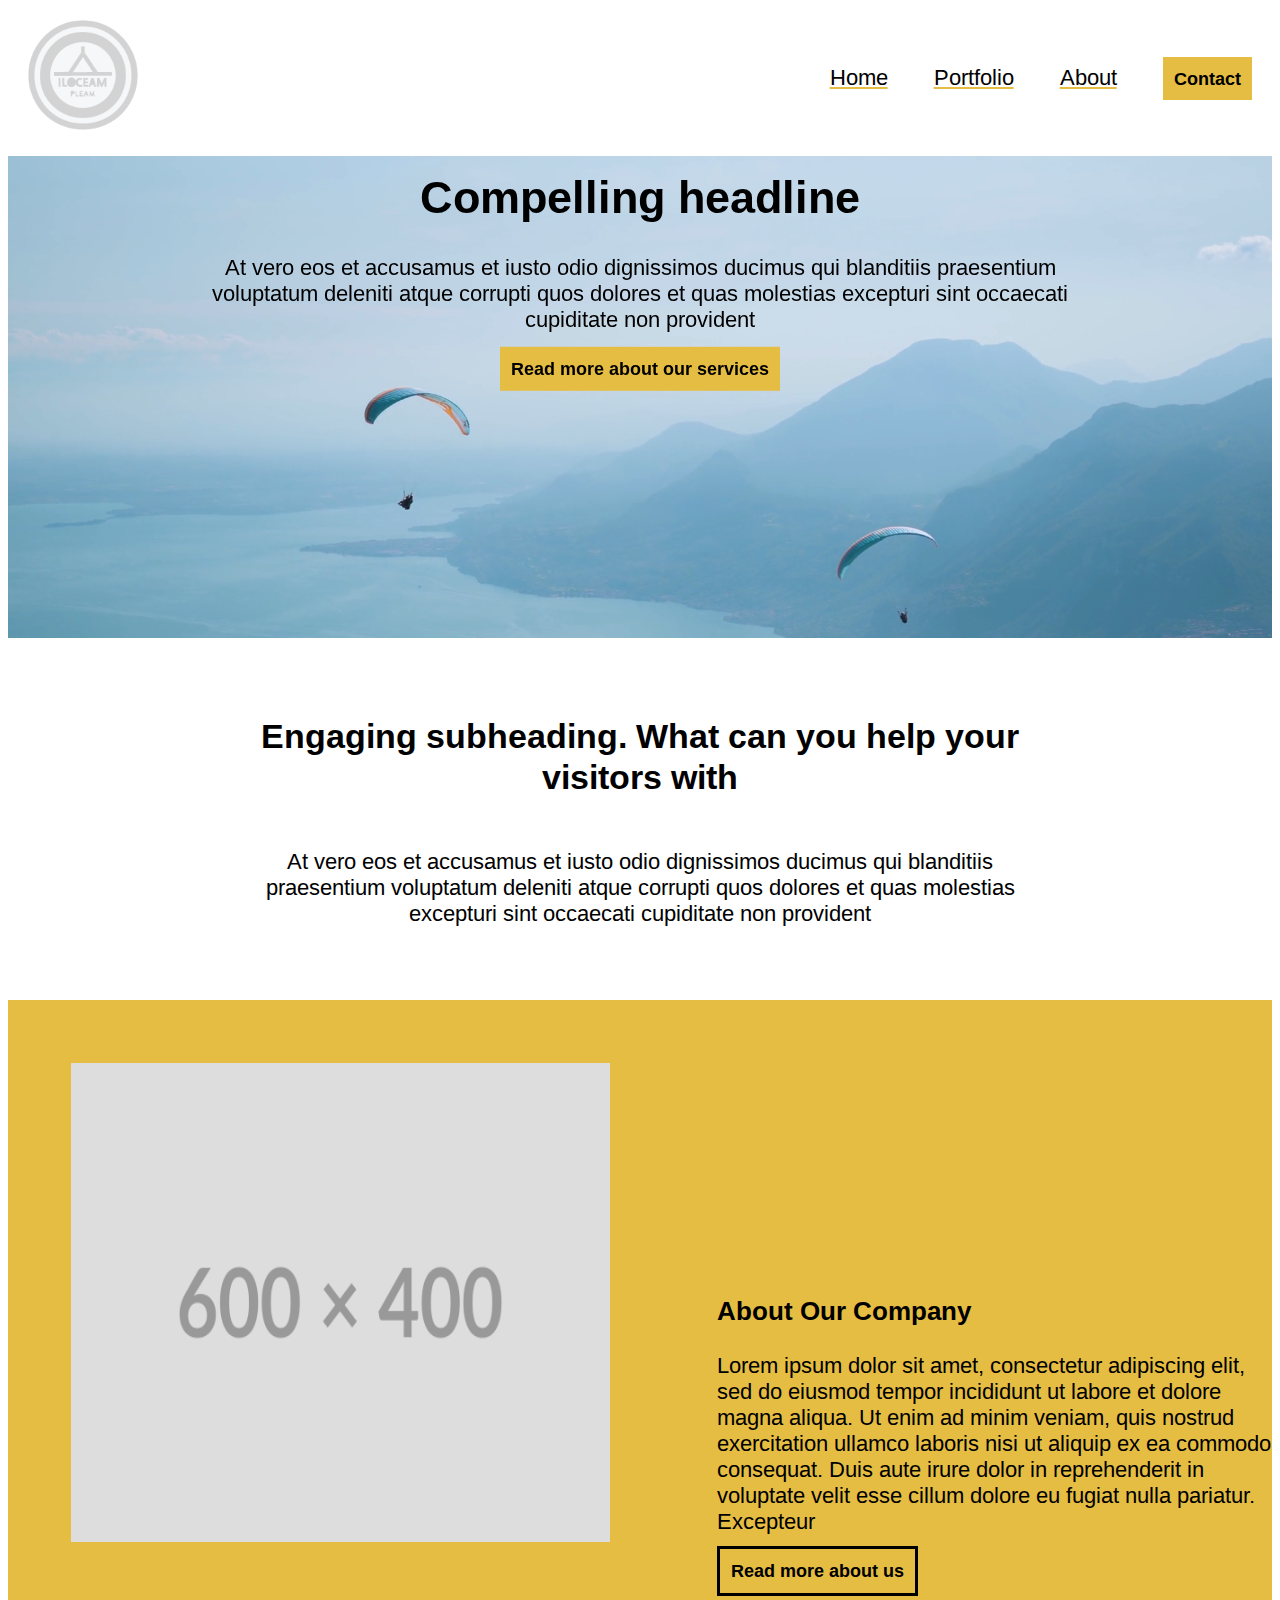
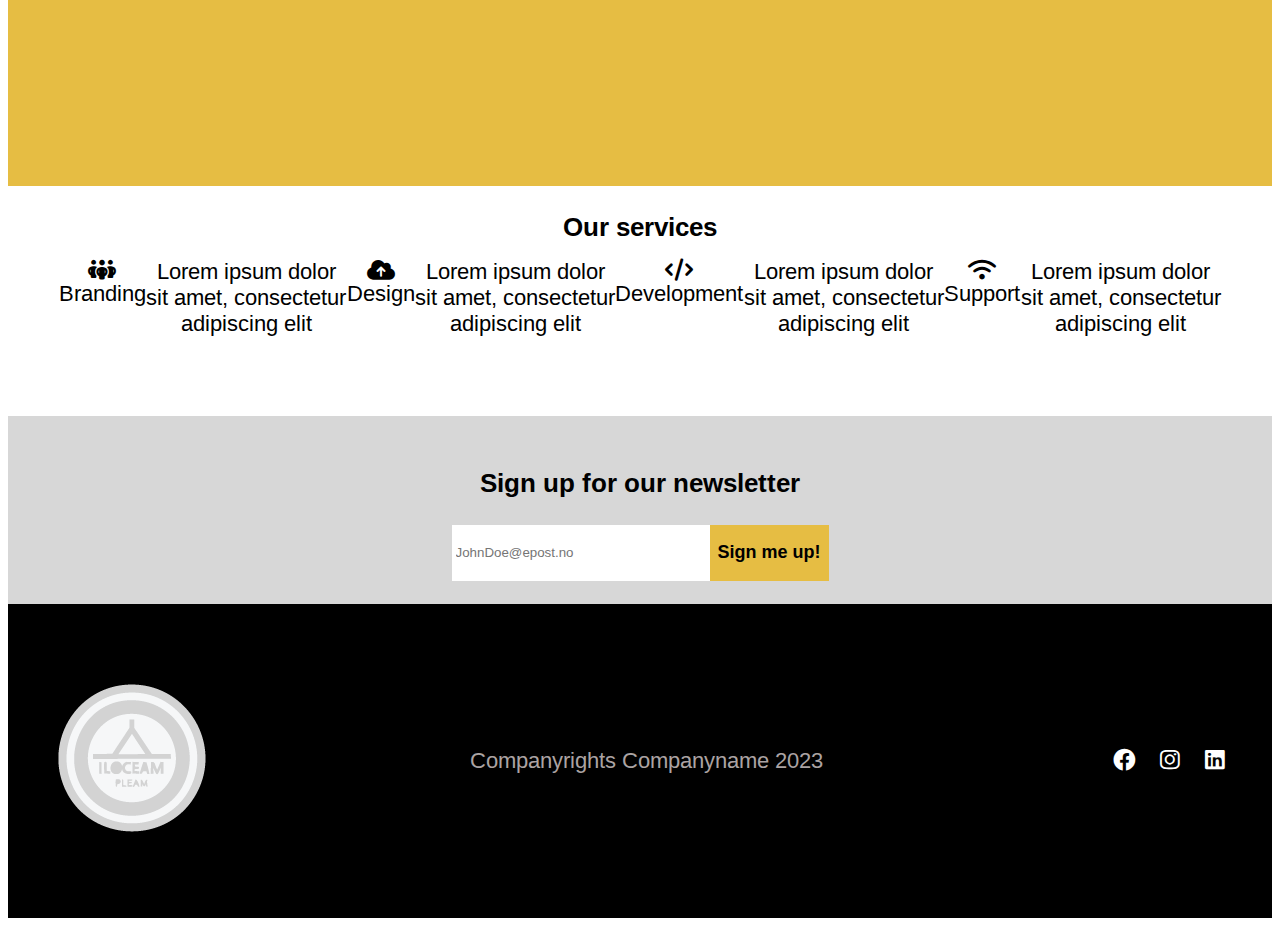
<file: eksamen_høst_webutvikling_2023/index.html>
<!DOCTYPE html>
<html lang="en">
<head>
    <meta charset="UTF-8">
    <meta name="viewport" content="width=device-width, initial-scale=1.0">
    <meta name="author" content="Dana Hafzullah">
    <link href="https://fonts.googleapis.com/css2?family=Arimo:wght@400;700&display=swap" rel="stylesheet">
    <link href="assets/icons/css/fontawesome.css" rel="stylesheet">
    <link href="assets/icons/css/brands.css" rel="stylesheet">
    <link href="assets/icons/css/solid.css" rel="stylesheet">                                                           
    <link rel="stylesheet" href="css/style.css">
    <title>Company - Frontpage</title>
</head>
<body>
    <div id="grid-container">
        <header>
            <nav>
                <a href="index.html">
                    <img class="logo" src="img/ressurser/logo1.png" alt="Companies logo. It's a grey circle logo.">
                </a>
                <ul>
                    <li><a href="#">Home</a></li>
                    <li><a href="products.html">Portfolio</a></li>
                    <li><a href="about.html">About</a></li>
                    <li><a href="about.html#contact-us-section" class="button">Contact</a></li>
                </ul>
            </nav>
        <div class="video-container">
            <video class="mp4" autoplay loop muted playsinline>
                <source src="img/ressurser/mountains.mp4" type="video/mp4">
            </video>
        </div>

        <div class="overlay-text">
            <h1>Compelling headline</h1>
            <p>At vero eos et accusamus et iusto odio dignissimos ducimus qui blanditiis praesentium voluptatum deleniti atque corrupti quos dolores et quas molestias excepturi sint occaecati cupiditate non provident</p>
            <a href="#our-services-section" class="button">Read more about our services</a>
        </div>
            <img class="tablet-pic-1" src="img/ressurser/tablets.jpg" alt="#">
        </header>
        <main>
            <section class="default-flex">
                <h2>Engaging subheading. What can you help your visitors with</h2>
                <p>At vero eos et accusamus et iusto odio dignissimos ducimus qui blanditiis praesentium voluptatum deleniti atque corrupti quos dolores et quas molestias excepturi sint occaecati cupiditate non provident</p>
            </section>
        
            <section class="about-our-company"> 
            <article>
                <img class="about-our-company-pic" src="img/ressurser/placeholder.png" alt="#">
                <div class="text-content">
                    <h3>About Our Company</h3>
                    <p>Lorem ipsum dolor sit amet, consectetur adipiscing elit, sed do eiusmod tempor incididunt ut labore et dolore magna aliqua. Ut enim ad minim veniam, quis nostrud exercitation ullamco laboris nisi ut aliquip ex ea commodo consequat. Duis aute irure dolor in reprehenderit in voluptate velit esse cillum dolore eu fugiat nulla pariatur. Excepteur</p>
                    <a href="about.html" class="read-more-about-us-btn">Read more about us</a>
                </div>
            </article>
            </section>
        
            <section id="our-services-section">
                <h3>Our services</h3>
                    <ul>
                        <li class="li-heading"><i class="fa-solid fa-people-group"></i>Branding</li>
                        <li>Lorem ipsum dolor sit amet, consectetur adipiscing elit</li>
                        
                        <li class="li-heading"><i class="fa-solid fa-cloud-arrow-up"></i>Design</li>
                        <li>Lorem ipsum dolor sit amet, consectetur adipiscing elit</li>
                        
                        <li class="li-heading"><i class="fa-solid fa-code"></i>Development</li>
                        <li>Lorem ipsum dolor sit amet, consectetur adipiscing elit</li>
    
                        <li class="li-heading"><i class="fa-solid fa-wifi"></i>Support</li>
                        <li>Lorem ipsum dolor sit amet, consectetur adipiscing elit</li>
                    </ul>
            </section>
        
        <section id="subscribe">
            <h3>Sign up for our newsletter</h3>
            <form>
                <label for="email-signup"></label>
                <input class="email-box" type="text" name="email-signup" placeholder="JohnDoe@epost.no" id="email-signup">
                <input class="email-btn" type="submit" value="Sign me up!">                                                
            </form>
        </section>
    </main>
        <footer>
            <nav>
                <ul>
                    <li><a href="index.html">
                        <img class="footer-logo" src="img/ressurser/logo1.png" alt="Companies logo. It's a grey circle logo."></a></li>
                    <li>Companyrights Companyname 2023</li>
                    <li class="socials"><a href="https://facebook.com" target="_blank"><i class="fa-brands fa-facebook"></i></a><a href="https://instagram.com" target="_blank"><i class="fa-brands fa-instagram"></i></a><a href="https://no.linkedin.com/" target="_blank"><i class="fa-brands fa-linkedin"></i></a></li>
                </ul>
            </nav>
        </footer>
    </div>
</body>
</html>
</file>
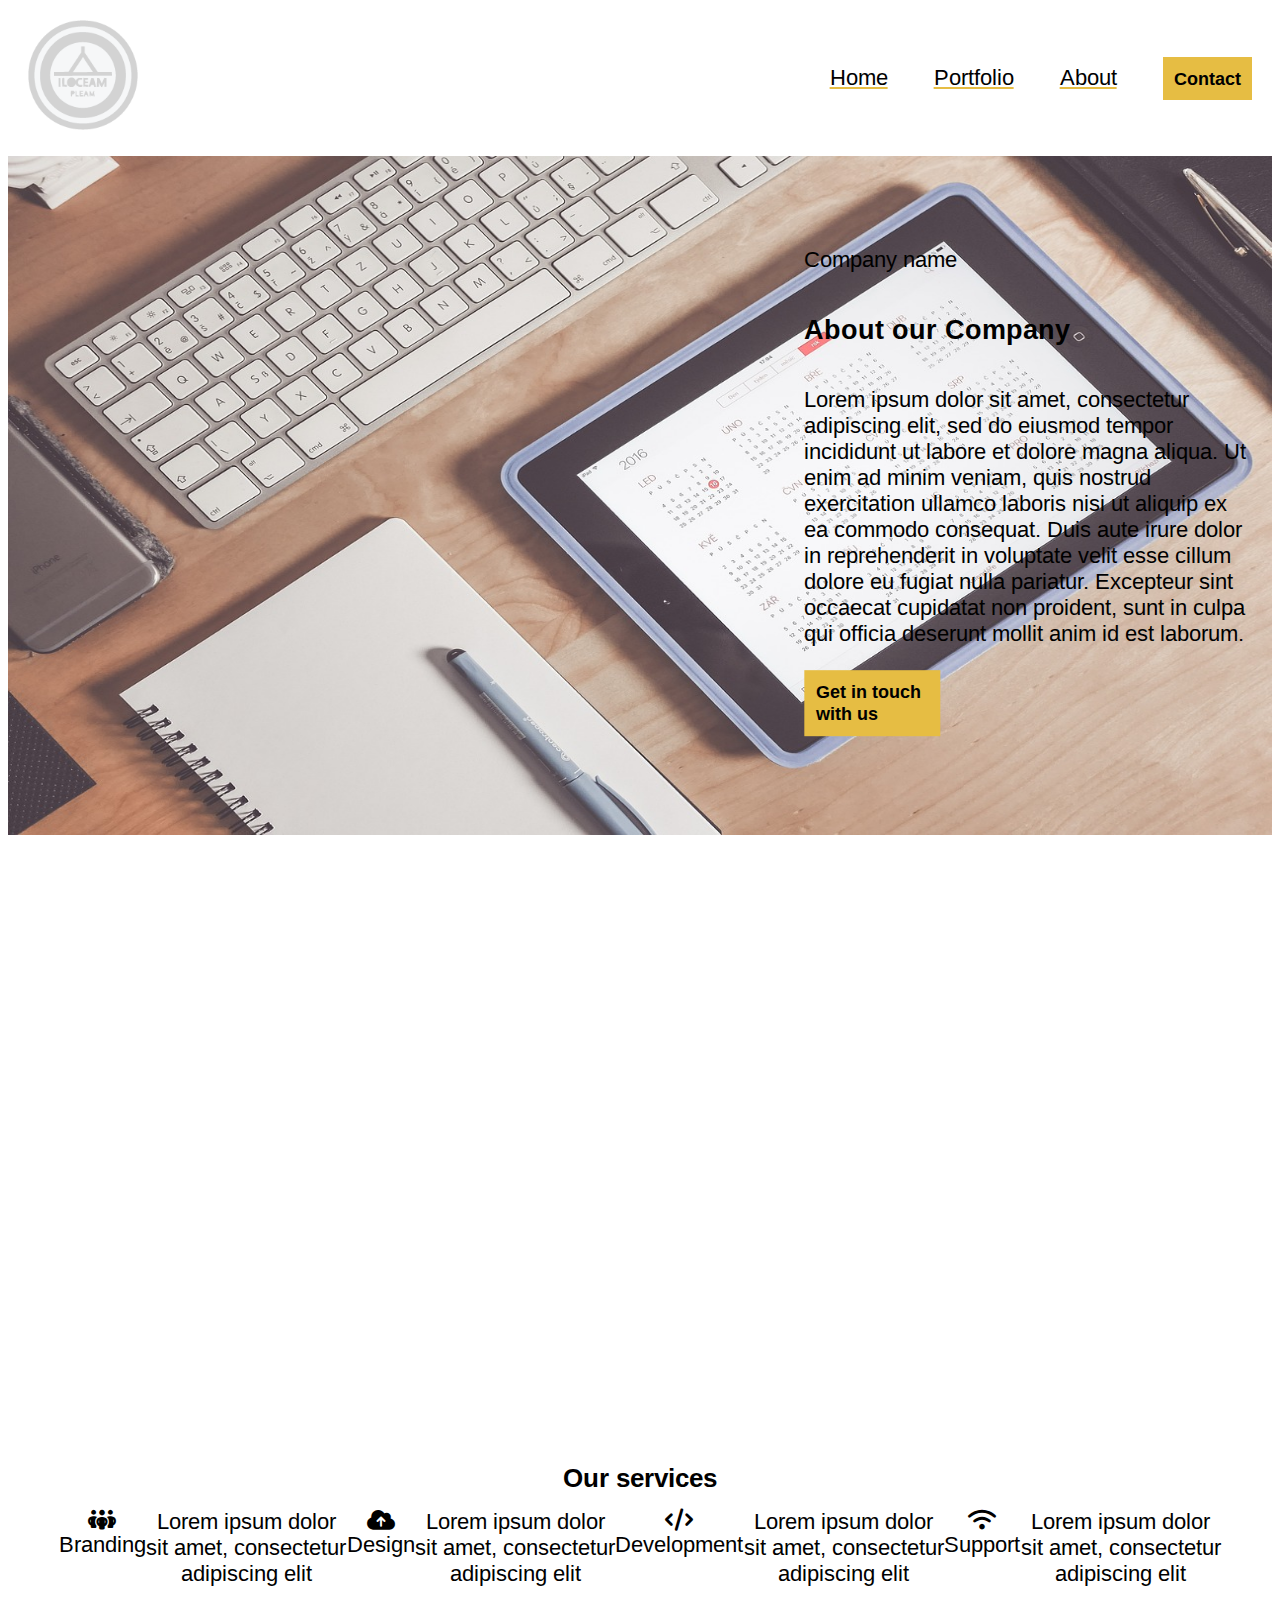
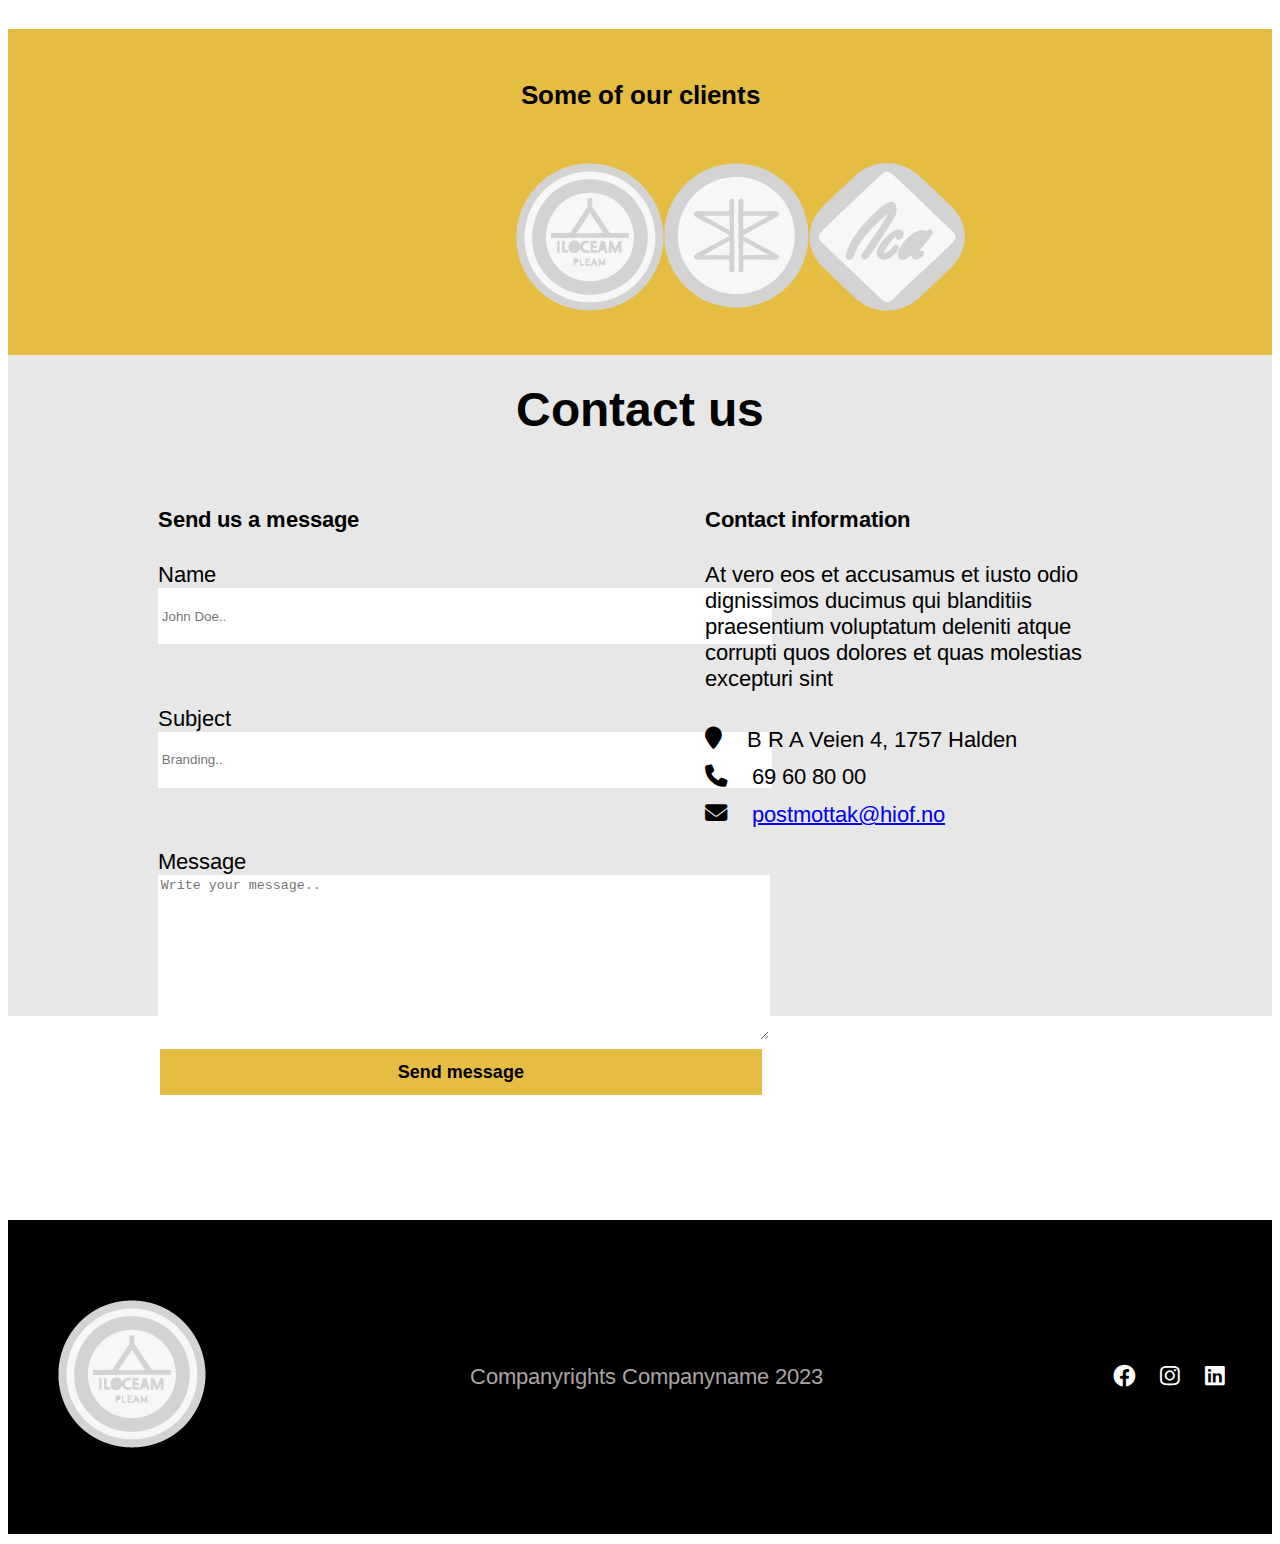
<file: eksamen_høst_webutvikling_2023/about.html>
<!DOCTYPE html>
<html lang="en">
<head>
    <meta charset="UTF-8">
    <meta name="viewport" content="width=device-width, initial-scale=1.0">
    <meta name="author" content="Dana Hafzullah">
    <link href="https://fonts.googleapis.com/css2?family=Arimo:wght@400;700&display=swap" rel="stylesheet">
    <link href="assets/icons/css/fontawesome.css" rel="stylesheet">
    <link href="assets/icons/css/brands.css" rel="stylesheet">
    <link href="assets/icons/css/solid.css" rel="stylesheet">
    <link rel="stylesheet" href="css/style.css">
    <title>Company - About us</title>
</head>
<body>
    <div id="grid-container">
        <header>
            <nav>
                <a href="index.html">
                    <img class="logo" src="img/ressurser/logo1.png" alt="Companies logo. It's a grey circle logo.">
                </a>
                <ul>
                    <li><a href="index.html">Home</a></li>
                    <li><a href="products.html">Portfolio</a></li>
                    <li><a href="about.html">About</a></li>
                    <li><a href="about.html#contact-us-section" class="button">Contact</a></li>
                </ul>
            </nav>
            <section class="about">
                <img class="tablet-pic-3" src="img/ressurser/tablets.jpg" alt="#">
                <div class="transparent-rectangle"></div>       <!--Kode fra chatgpt for å lage en rektangel-->
            <div class="overlay-text-2">
                <p>Company name</p>
                <h1 class="h1-about-page">About our Company</h1>
                <p class="about-our-company-p">Lorem ipsum dolor sit amet, consectetur adipiscing elit, sed do eiusmod tempor incididunt ut labore et dolore magna aliqua. Ut enim ad minim veniam, quis nostrud exercitation ullamco laboris nisi ut aliquip ex ea commodo consequat. Duis aute irure dolor in reprehenderit in voluptate velit esse cillum dolore eu fugiat nulla pariatur. Excepteur sint occaecat cupidatat non proident, sunt in culpa qui officia deserunt mollit anim id est laborum.</p>
                <a href="#contact-us-section" class="read-more-btn">Get in touch with us</a>
            </div>
            </section>
        </header>
        <main>
            <section id="our-services-section-2">
                <h3>Our services</h3>
                    <ul>
                        <li class="li-heading"><i class="fa-solid fa-people-group"></i>Branding</li>
                        <li>Lorem ipsum dolor sit amet, consectetur adipiscing elit</li>
                        
                        <li class="li-heading"><i class="fa-solid fa-cloud-arrow-up"></i>Design</li>
                        <li>Lorem ipsum dolor sit amet, consectetur adipiscing elit</li>
                        
                        <li class="li-heading"><i class="fa-solid fa-code"></i>Development</li>
                        <li>Lorem ipsum dolor sit amet, consectetur adipiscing elit</li>
    
                        <li class="li-heading"><i class="fa-solid fa-wifi"></i>Support</li>
                        <li>Lorem ipsum dolor sit amet, consectetur adipiscing elit</li>
                    </ul>
            </section>
        
            <section class="our-clients">
                <h3>Some of our clients</h3>
                <ul>
                    <li><img src="img/ressurser/logo1.png" alt="#"></li>
                    <li><img src="img/ressurser/logo2.png" alt="#"></li>
                    <li><img src="img/ressurser/logo3.png" alt="#"></li>
                </ul>
            </section>

            <h3 class="h3-contact">Contact us</h3>
            <section id="contact-us-section">
                <article class="contact">
                    <h4>Send us a message</h4>
                    <form method="post" action="#">
                        <label for="name">Name</label>
                        <input type="text" name="name" placeholder="John Doe.." id="name">
                        <label for="subject">Subject</label>
                        <input type="text" name="subject" placeholder="Branding.." id="subject">
                        <label id="message">Message</label>
                        <textarea name="message" placeholder="Write your message.."></textarea>
                        <input class="contact-btn" type="submit" value="Send message">
                    </form>
                </article>
        
                <article class="contact-info">
                    <h4>Contact information</h4>
                    <p>At vero eos et accusamus et iusto odio dignissimos ducimus qui blanditiis praesentium voluptatum deleniti atque corrupti quos dolores et quas molestias excepturi sint</p>
                    <ul>
                        <li><i class="fa-solid fa-location-pin"></i>B R A Veien 4, 1757 Halden</li>
                        <li><i class="fa-solid fa-phone"></i>69 60 80 00</li>
                        <li><i class="fa-solid fa-envelope"></i><a href="#">postmottak@hiof.no</a></li>
                    </ul>
                </article>
            </section>
        </main>
        <section>
            <!-- Chatgpt hjalp meg og sette inn kart på nettsiden -->
        <iframe title="map"
            src="https://www.google.com/maps/embed?pb=!1m14!1m8!1m3!1d8188.753758149571!2d11.3528033!3d59.1292475!3m2!1i1024!2i768!4f13.1!3m3!1m2!1s0x0%3A0x4e47f19c99b253b1!2sØstfold%20University%20College!5e0!3m2!1sen!2sno!4v1668354536151!5m2!1sen!2sno"
            style="border:0;" allowfullscreen="" loading="lazy" referrerpolicy="no-referrer-when-downgrade"> 
        </iframe>
        </section>
        <footer class="about-footer">
            <nav>
                <ul>
                    <li><a href="index.html">
                        <img class="footer-logo" src="img/ressurser/logo1.png" alt="Companies logo. It's a grey circle logo."></a></li>
                    <li>Companyrights Companyname 2023</li>
                    <li class="socials"><a href="https://facebook.com" target="_blank"><i class="fa-brands fa-facebook"></i></a><a href="https://instagram.com" target="_blank"><i class="fa-brands fa-instagram"></i></a><a href="https://no.linkedin.com/" target="_blank"><i class="fa-brands fa-linkedin"></i></a></li>
                </ul>
            </nav>
        </footer>
    </div>
</body>
</html>
</file>
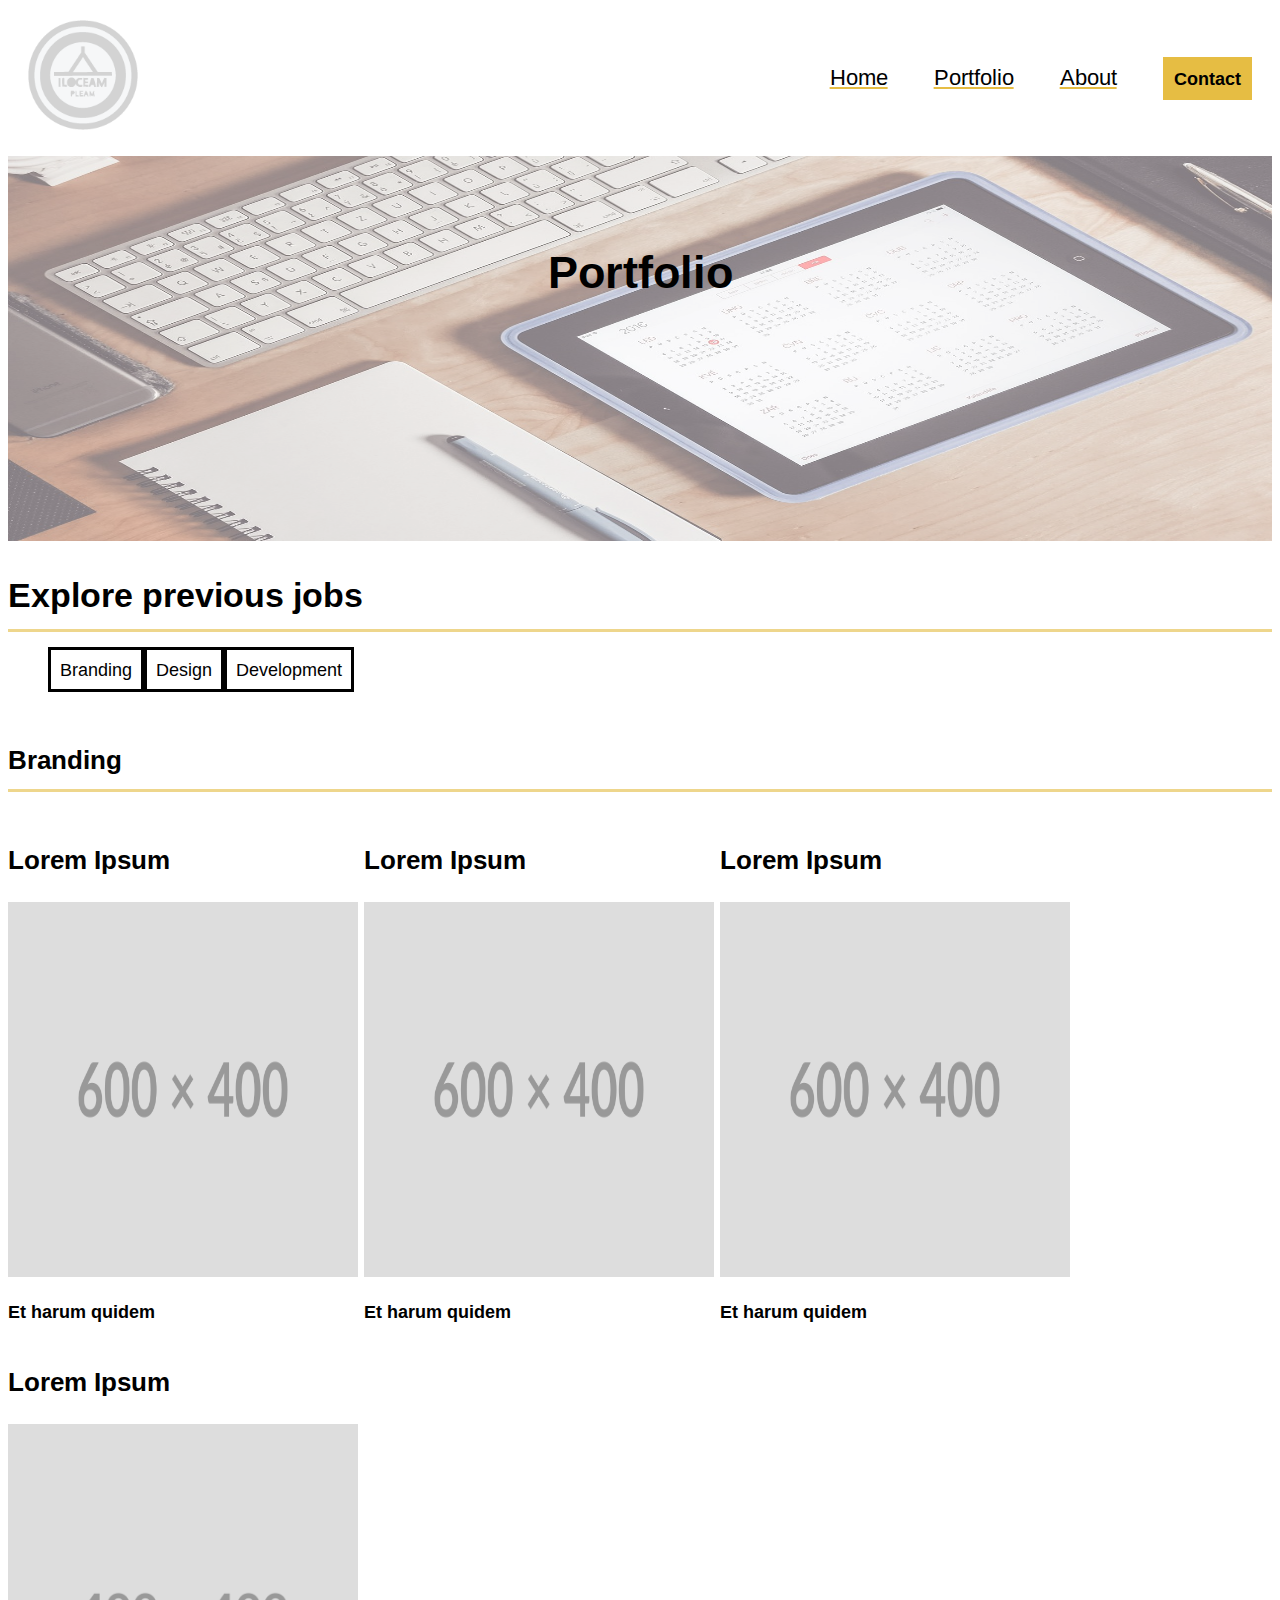
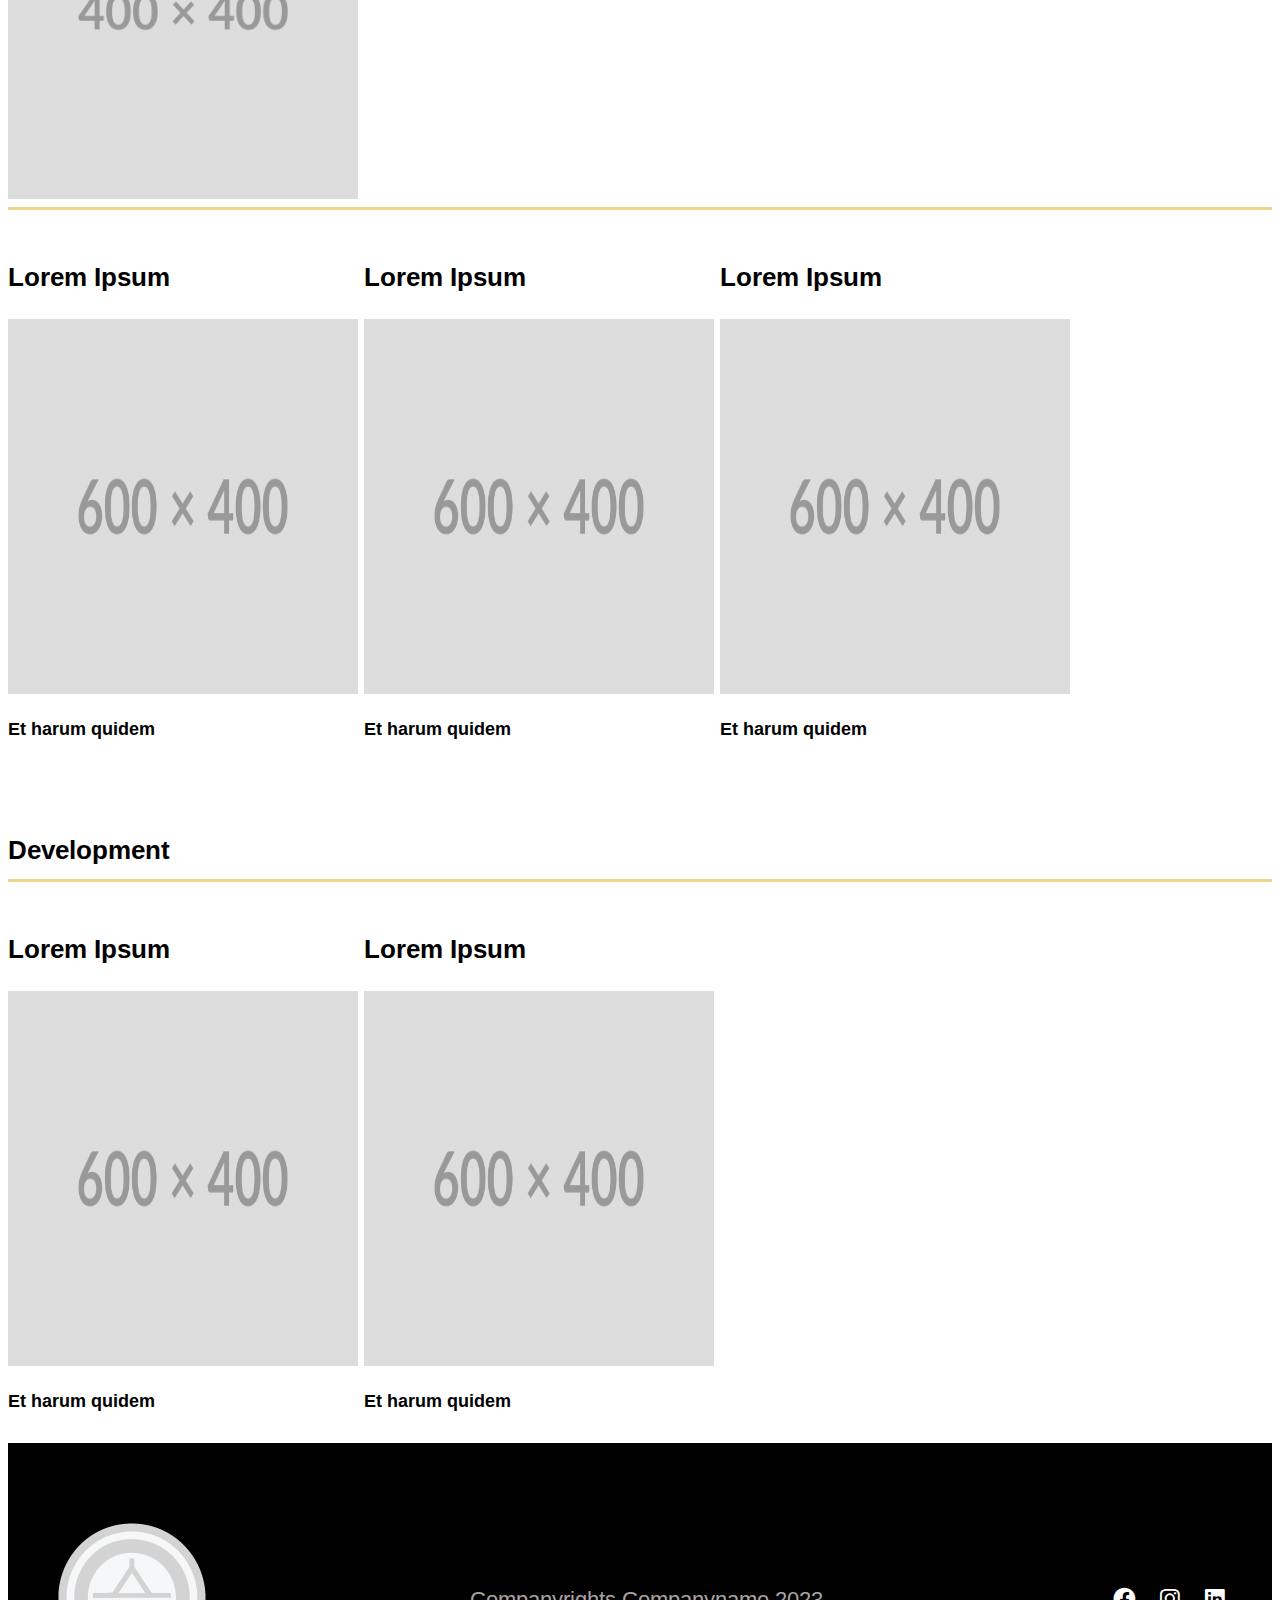
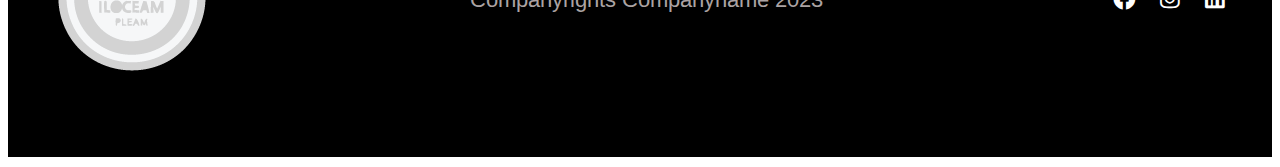
<file: eksamen_høst_webutvikling_2023/products.html>
<!DOCTYPE html>
<html lang="en">
<head>
    <meta charset="UTF-8">
    <meta name="viewport" content="width=device-width, initial-scale=1.0">
    <meta name="author" content="Dana Hafzullah">
    <link href="https://fonts.googleapis.com/css2?family=Arimo:wght@400;700&display=swap" rel="stylesheet">
    <link href="assets/icons/css/fontawesome.css" rel="stylesheet">
    <link href="assets/icons/css/brands.css" rel="stylesheet">
    <link href="assets/icons/css/solid.css" rel="stylesheet">
    <link rel="stylesheet" href="css/style.css">
    <title>Company - Portfolio</title>
</head>
<body>
    <div id="grid-container">
        <header>
            <nav>
                <a href="index.html">
                    <img class="logo" src="img/ressurser/logo1.png" alt="Companies logo. It's a grey circle logo.">
                </a>
                <ul>
                    <li><a href="index.html">Home</a></li>
                    <li><a href="products.html">Portfolio</a></li>
                    <li><a href="about.html">About</a></li>
                    <li><a href="about.html#contact-us-section" class="button">Contact</a></li>
                </ul>
            </nav>
            <img class="tablet-pic-2" src="img/ressurser/tablets.jpg" alt="#">
            <h1 class="h1-portfolio">Portfolio</h1>
        </header>
        <main>
            <section class="ul2">
                <h2 class="h2-explore-jobs">Explore previous jobs</h2>
                <ul class="previous-jobs">
                    <li><a href="#branding-section">Branding</a></li>
                    <li><a href="#design-section">Design</a></li>
                    <li><a href="#development-section">Development</a></li>
                </ul>
            </section>

            <section id="branding-section">
                <h3 class="branding-section">Branding</h3>
                <article class="previous-jobs-branding">
                    <h3>Lorem Ipsum</h3>
                    <img src="img/ressurser/placeholder.png" alt="#">
                        <p>Et harum quidem</p>
                </article>
                
                <article class="previous-jobs-branding">
                    <h3>Lorem Ipsum</h3>
                    <img src="img/ressurser/placeholder.png" alt="#">
                        <p>Et harum quidem</p>
                </article>
                
                <article class="previous-jobs-branding">
                    <h3>Lorem Ipsum</h3>
                    <img src="img/ressurser/placeholder.png" alt="#">
                        <p>Et harum quidem</p>
                </article>

                <article class="previous-jobs-last-pic">
                    <h3>Lorem Ipsum</h3>
                    <img src="img/ressurser/400x400.png" alt="#">
                        <p>Et harum quidem</p>
                </article>
            </section>

            <section id="design-section">
            <h3 class="design-section">Design</h3>
                <article class="previous-jobs-design">
                <h3>Lorem Ipsum</h3>
                    <img src="img/ressurser/placeholder.png" alt="#">
                        <p>Et harum quidem</p>
                </article>
                
                <article class="previous-jobs-design">
                <h3>Lorem Ipsum</h3>
                    <img src="img/ressurser/placeholder.png" alt="#">
                        <p>Et harum quidem</p>
                </article>

                <article class="previous-jobs-design">
                <h3>Lorem Ipsum</h3>
                    <img src="img/ressurser/placeholder.png" alt="#">
                        <p>Et harum quidem</p>
                </article>
            </section>

            <section id="development-section">
            <h3 class="development-section">Development</h3>
                <article class="previous-jobs-design">
                <h3>Lorem Ipsum</h3>
                    <img src="img/ressurser/placeholder.png" alt="#">
                        <p>Et harum quidem</p>
                </article>
                
                <article class="previous-jobs-design">
                <h3>Lorem Ipsum</h3>
                    <img src="img/ressurser/placeholder.png" alt="#">
                        <p>Et harum quidem</p>
                </article>
            </section>
        </main>
        <footer class="portfolio-footer">
            <nav>
                <ul>
                    <li><a href="index.html">
                        <img class="footer-logo" src="img/ressurser/logo1.png" alt="Companies logo. It's a grey circle logo."></a></li>
                    <li>Companyrights Companyname 2023</li>
                    <li class="socials"><a href="https://facebook.com" target="_blank"><i class="fa-brands fa-facebook"></i></a><a href="https://instagram.com" target="_blank"><i class="fa-brands fa-instagram"></i></a><a href="https://no.linkedin.com/" target="_blank"><i class="fa-brands fa-linkedin"></i></a></li>
                </ul>
            </nav>
        </footer>
    </div>
</body>
</html>
</file>
<file: eksamen_høst_webutvikling_2023/css/style.css>
body {
    font-family: 'Arimo', sans-serif;
    background-color: #fff;
}

html {
    font-size: calc(1em + 0.5vw);         /* Notat fra tidligere forelesning */
    width: 100%;
}

                                        /* brukte Chat gpt for å få hjelp til å sette opp video (.mp4 - .overlay-text koden) */
#grid-container {
    /* display: grid;  */
    grid-template-areas: "header header header"
                         "main main main"
                         "section-1 section-1 section-1"
                         "section-2 section-2 section-2"
                         "section-3 section-3 section-3"
                         "section section-4 section-4"
                         "footer footer footer";
}    


.mp4 {                                  
    width: 100%; 
    height: 45%;
}

.tablet-pic-1 {
    display: none;
}

.video-container {
    position: relative;
    top: 0;
    left: 0;
    overflow: hidden;
    max-height: 482px;
}

.overlay-text {
    position: absolute;
    top: 29%;
    left: 50%;
    transform: translate(-50%, -50%);
    text-align: center;
    z-index: 1;
    width: 70%;
}

header nav {
    /* width: 100%;s */
    margin: 10px;
    display: flex;
    align-items: center;
    justify-content: space-between;
    margin: 20px; 
}

header nav ul {
    list-style: none;
    /* margin: 50px; */
}

header nav ul li {
    display: inline-block;
    margin-left: 40px;
}

header nav ul li a {
    text-decoration-color: #e6bd43;
    color: initial;
}

.logo {
    width: 110px;
}

.button {
    background-color: #e6bd43;
    font-weight: bolder;
    padding: 0.5rem;
    font-size: large;
    text-decoration: none;
    color: black;
}

.default-flex {
    display: flex;
    justify-content: center;
    flex-wrap: wrap;
    margin-top: 4%;
    margin-left: 20%;
    margin-right: 20%;
    margin-bottom: 4%;
    text-align: center;
}

.about-our-company {                        /* Fikk hjelp av chatgpt å sette teksten ved siden av bidlet med en div. Denne kodebiten og de to under */
    background-color: #e6bd43;
    display: flex;
    align-items: center;
}

.text-content {
    margin-left: 709px;
    padding-bottom: 16%;
    margin-top: -27%;
}

.about-our-company-pic {
    height: 479px;
    width: 539px;
    padding: 5%;
}


.read-more-about-us-btn {
    background-color: #e6bd43;
    font-weight: bolder;
    padding: 0.5rem;
    font-size: large;
    text-decoration: none;
    color: black;
    border-style: solid;            /* chatgpt kode som hjalp med kantene */
    border-color: black;
    margin-bottom: 30%;
}


#our-services-section {
    display: flex;
    justify-content: center;
    
}

#our-services-section h3 {
    position: absolute;
}

#our-services-section ul {
    list-style: none;
    padding: 4%;
    display: flex;
    text-align: center;
}

#our-services-section ul li {
    display: flex;
    flex-wrap: wrap;
    flex-direction: column;
    align-items: center;
    padding: 0%;
    margin-bottom: 6%;
}

#subscribe {
    display: flex;
    background-color: #d7d7d7;
    justify-content: center;
    flex-wrap: wrap;
    flex-direction: column;
    align-content: space-around;
    align-items: center;
    padding-bottom: 3%;
    margin-top: -5%;
    padding-top: 2%;
}

.email-box {
    border-color: #fff;
    border-style: solid;
    height: 50px;
    width: 250px;
}

.email-btn {
    background-color: #e6bd43;
    font-weight: bolder;
    font-size: large;
    border-style: solid;            
    border-color: #e6bd43;
    height: 56px;
}

#subscribe form {
    display: flex;
    justify-content: center;
}

footer {
    background-color: black;
    margin-top: -2%;
}

footer nav {
    margin: 10px;
    display: flex;
    align-items: center;
    justify-content: space-between;
    padding-top: 80px;
    padding-bottom: 80px;
}

footer nav ul {
    list-style: none;
    display: contents;
}

footer nav ul li {
    display: inline-block;
    margin-left: 40px;
    color: #aba3a3;
}


.socials {
    margin-right: 3%;
    display: flex;
    justify-content: space-between;
}

.fa-brands.fa-facebook {
    color: #fff;
    padding-left: 25px;
}

.fa-brands.fa-instagram {
    color: #fff;
    padding-left: 25px;
}

.fa-brands.fa-linkedin {
    color: #fff;
    padding-left: 25px;
}

.logo {
    width: 110px;
}

.h1-portfolio {
    position: absolute;
    top: 27%;
    left: 50%;
    transform: translate(-50%, -50%);
}


.tablet-pic-2 {
    width: 100%;
    height: 385px;
    opacity: 65%;
}

.h2-explore-jobs {
    border-bottom: solid #eed68c;    /* brukte chatgpt for å sette linje under overskrift */
    padding-bottom: 1%
}

.previous-jobs {
    list-style: none;
    display: flex;
    justify-content: space-between;
    padding-right: 81%;
    font-size: large;
}

.previous-jobs a {
    text-decoration: none;
    color: black;
    padding: 0.4rem;
    border-style: solid;            
    border-color: black;
}

.branding-section {
    padding-top: 3%;
    border-bottom: solid #eed68c;    
    padding-bottom: 1%
}

.previous-jobs-branding {
    display: inline-block;
}

.previous-jobs-branding img {
    max-width: 350px;
    min-width: 200px;
    height: 375px;
}

.previous-jobs-branding p {
    font-weight: bold;
    font-size: large;
}

.previous-jobs-last-pic img {
    position: absolute;
    max-width: 350px;
    min-width: 200px;
    height: 375px;
}

.previous-jobs-last-pic p {
    padding-top: 19%;
    font-weight: bold;
    font-size: large;
}


.design-section {
    border-bottom: solid #eed68c;    
    padding-bottom: 1%;
    padding-top: 4%;
}

.previous-jobs-design {
    display: inline-block;
}

.previous-jobs-design img {
    max-width: 350px;
    min-width: 200px;
    height: 375px;
}

.previous-jobs-design p {
    font-weight: bold;
    font-size: large;
}

.development-section {
border-bottom: solid #eed68c;    
padding-bottom: 1%;
padding-top: 4%;
}
                                
.previous-jobs-development {
display: inline-block;
}
                                
.previous-jobs-development img {
max-width: 350px;
min-width: 200px;
height: 375px;
}
                                
.previous-jobs-development p {
font-weight: bold;
font-size: large;
}

.portfolio-footer {
    margin-top: 1%;
}


.about {
    margin-bottom: -40%;
}

.h1-about-page {
    font-size: larger;
}

.about-our-company-p {
    width: 35%;
}

.tablet-pic-3 {
    width: 100%;
    height: 679px;
    opacity: 100%;                                     
}

.overlay-text-2 {
    transform: translate(63%, -236%);
    display: flex;
    flex-direction: column;
}

.transparent-rectangle {                                    /* kode fra chatgpt som hjalp meg med å lage en transparent rektangel */
    width: 930px;
    height: 590px;
    background-color: rgb(255 255 255 / 86%);
    transform: translate(1570px, -646px);
}

.read-more-btn {
    background-color: #e6bd43;
    font-weight: bolder;
    padding: 0.5rem;
    font-size: large;
    text-decoration: none;
    color: black;  
    width: 9%;        
}

#our-services-section-2 {
    display: flex;
    justify-content: center;
    
}

#our-services-section-2 h3 {
    position: absolute;
}

#our-services-section-2 ul {
    list-style: none;
    padding: 4%;
    display: flex;
    text-align: center;
}

#our-services-section-2 ul li {
    display: flex;
    flex-wrap: wrap;
    flex-direction: column;
    align-items: center;
    padding: 0%;
    margin-bottom: 6%;
}

.our-clients {
    background-color: #e6bd43;
    text-align: center;
    padding-top: 2%;
    margin-top: -8%;
    padding-bottom: 4%;
}

.our-clients h3 {
    padding-bottom: 2%;
}

.our-clients ul {
    list-style: none;
    display: flex;
    justify-content: space-between;
    margin-inline: 37%;
    margin-bottom: -1%;
}

.h3-contact {
    background-color: #e7e7e7;
    text-align: center;
    margin-top: 0%;
    margin-bottom: 0%;
    padding-top: 2%;
    padding-bottom: 3%;
    font-size: xxx-large;
}

#contact-us-section {
    background-color: #e7e7e7;
    display: flex;
    justify-content: space-around;
    height: 60vh;
}    

.contact {
    display: block;
}

.contact form {
    display: block;
    inline-size: min-content;
}

.contact form label {
    padding-bottom: 8%; 
    margin-bottom: 5%;
}

.contact form input {
    border-color: #fff;
    border-style: solid;
    height: 50px;
    width: 606px;
    margin-bottom: 10%;
}

.contact form textarea {
    border-color: #fff;
    border-style: solid;
    height: 160px;
    width: 606px;
}

.contact-btn {
    background-color: #e6bd43;
    font-weight: bolder;
    font-size: large;
    text-decoration: none;
    color: black;
    width: 9%;
    border-color: #e6bd43;  
}

.contact-info {
    width: 33%;
    margin-left: -29%;
}


.contact-info ul {
    list-style: none;
    padding-left: 0%;
}

.contact-info ul li i {
    padding-right: 6%;
    padding-top: 3%; 
} 

iframe {
    width: 100%;
    margin-bottom: -2%;
    height: 211px;
}




.about-footer {
    margin-top: 1%;
}



@media only screen and (max-width: 600px) {

    #grid-container {
        /* display: grid;  */
        grid-template-areas: "header"
                             "main"
                             "section-1"
                             "section-2"
                             "section-3"
                             "section-4"
                             "footer";
            
    }

    html {
        font-size: calc(1em + 2vw);         /* Notat fra tidligere forelesning */
    }

    body {
        display: flex;
        flex-wrap: wrap;
        text-align: center;
        justify-content: space-around;
        margin-left: auto;
        width: 101%;
    }

    header {
        grid-area: header;
        margin-bottom: -140%;

    }

    nav {
        display: flex;
        flex-direction: column;
        align-items: center;
        flex-wrap: wrap;
        justify-content: center;
    }
    
    nav ul {
        display: flex;
        list-style: none;
        padding: 0;
        margin-top: 20px;
    }
    
    nav ul li {
        margin-right: 20px;
    }
    
    main {
        grid-area: main;
        padding-top: 50%;
    }
    
    .default-flex {
        display: flex;
        grid-area: section-1;
        justify-content: center;
        flex-wrap: wrap;
        margin-top: 4%;
        margin-left: 20%;
        margin-right: 20%;
        margin-bottom: 4%;
        text-align: center;
    }

    #subscribe {
        grid-area: section-4;
    }
    
    .logo {
        display: flex;
        flex-direction: column;
        width: 150px;
    }

    header nav ul {
        flex-direction: column;
        padding-bottom: 10%;
    }

    header nav ul li {
        margin: 10px 0;
    }

    header nav ul li a {
        text-decoration-color: #e6bd43;
        color: initial;
    }

    .mp4 {                                  
        width: 100%; 
        height: 45%;
        display: none;
    }
    
    .video-container {
        position: relative;
        top: 0;
        left: 0;
        overflow: hidden;
        max-height: 350px;
        display: none;
    }
    
    .overlay-text {             /* fikk hjelp av chatgpt til å sette tekst på bilde */
        display: contents;
        z-index: 50;
    }

    .tablet-pic-1 {             /* fikk hjelp av w3schools til å sette bildet transparent */
        width: 102%;
        height: 518px;
        display: initial;
        position: relative;
        top: -421px;
        z-index: -1;
        opacity: 0.5;
        padding-bottom: 12%;
    }

    .about-our-company {
        padding-bottom: 25%;
    }

    .about-our-company-pic {
        height: 358px;
        width: 350px;
        padding-top: 25%;
        padding-bottom: 10%;
    }

    .about-our-company-h3 {
        text-align: left;
    }

    #our-services-section {
        display: flex;
        grid-area: section-3;
        flex-wrap: wrap;
        justify-content: center;
    }

    #our-services-section h3 {
        padding-bottom: 10%;
    }

    #our-services-section ul {
        list-style: none;
    }

    #our-services-section ul li {
        padding-bottom: 17%;
    }

    .li-heading {
        font-weight: 700;
        padding-bottom: 1%;
    }

    .fa-solid.fa-people-group {     /* chatgpt kode som hjalp med riktig klasse skrivning i css-en og at jeg må ha absolute så i-elementene inne i li-elementene kommer på toppen */
        font-size: xxx-large;       /* dette fordi jeg fikk error på html-validator siden jeg hadde lagt inn i-elementene som barneelementer av ul. Disse måtte heller inn i li. Chat gpt som ga tips om dette også */
        position: absolute;
        margin: 5%;
        margin-top: -10%;
    }

    .fa-solid.fa-cloud-arrow-up {
        font-size: xxx-large;
        position: absolute;
        margin: 3%;
        margin-top: -10%;
    }

    .fa-solid.fa-code {
        font-size: xxx-large;
        position: absolute;
        margin: 11%;
        margin-top: -10%;
    }

    .fa-solid.fa-wifi {
        font-size: xxx-large;
        position: absolute;
        margin: 4%;
        margin-top: -10%;
    }

    .read-more-about-us-btn {
        background-color: #e6bd43;
        font-weight: bolder;
        padding: 0.5rem;
        font-size: large;
        text-decoration: none;
        color: black;
        border-style: solid;            /* chatgpt kode som hjalp med kantene */
        border-color: black;
        margin-bottom: 30%;
    }

    .button {
        background-color: #e6bd43;
        font-weight: bolder;
        padding: 0.5rem;
        font-size: large;
        text-decoration: none;
        color: black;
    }

    #subscribe {
        background-color: #d7d7d7;
        padding-top: 8%;
        padding-bottom: 8%;
    }
    
    .email-box {
        border-color: #fff;
        border-style: solid;
        height: 50px;
        width: 250px;
    }

    .email-btn {
        background-color: #e6bd43;
        font-weight: bolder;
        font-size: large;
        border-style: solid;            
        border-color: #e6bd43;
        height: 56px;
    }

    #subscribe form {
        display: flex;
        justify-content: center;
    }

    footer {
        grid-area: footer;
        background-color: black;
    }

    footer li {
        display: none;
    }

    .footer-logo {
        display: contents;
    }
}
</file>
<file: eksamen_høst_webutvikling_2023/assets/icons/css/brands.css>
/*!
 * Font Awesome Free 6.4.2 by @fontawesome - https://fontawesome.com
 * License - https://fontawesome.com/license/free (Icons: CC BY 4.0, Fonts: SIL OFL 1.1, Code: MIT License)
 * Copyright 2023 Fonticons, Inc.
 */
:root, :host {
  --fa-style-family-brands: 'Font Awesome 6 Brands';
  --fa-font-brands: normal 400 1em/1 'Font Awesome 6 Brands'; }

@font-face {
  font-family: 'Font Awesome 6 Brands';
  font-style: normal;
  font-weight: 400;
  font-display: block;
  src: url("../webfonts/fa-brands-400.woff2") format("woff2"), url("../webfonts/fa-brands-400.ttf") format("truetype"); }

.fab,
.fa-brands {
  font-weight: 400; }

.fa-monero:before {
  content: "\f3d0"; }

.fa-hooli:before {
  content: "\f427"; }

.fa-yelp:before {
  content: "\f1e9"; }

.fa-cc-visa:before {
  content: "\f1f0"; }

.fa-lastfm:before {
  content: "\f202"; }

.fa-shopware:before {
  content: "\f5b5"; }

.fa-creative-commons-nc:before {
  content: "\f4e8"; }

.fa-aws:before {
  content: "\f375"; }

.fa-redhat:before {
  content: "\f7bc"; }

.fa-yoast:before {
  content: "\f2b1"; }

.fa-cloudflare:before {
  content: "\e07d"; }

.fa-ups:before {
  content: "\f7e0"; }

.fa-wpexplorer:before {
  content: "\f2de"; }

.fa-dyalog:before {
  content: "\f399"; }

.fa-bity:before {
  content: "\f37a"; }

.fa-stackpath:before {
  content: "\f842"; }

.fa-buysellads:before {
  content: "\f20d"; }

.fa-first-order:before {
  content: "\f2b0"; }

.fa-modx:before {
  content: "\f285"; }

.fa-guilded:before {
  content: "\e07e"; }

.fa-vnv:before {
  content: "\f40b"; }

.fa-square-js:before {
  content: "\f3b9"; }

.fa-js-square:before {
  content: "\f3b9"; }

.fa-microsoft:before {
  content: "\f3ca"; }

.fa-qq:before {
  content: "\f1d6"; }

.fa-orcid:before {
  content: "\f8d2"; }

.fa-java:before {
  content: "\f4e4"; }

.fa-invision:before {
  content: "\f7b0"; }

.fa-creative-commons-pd-alt:before {
  content: "\f4ed"; }

.fa-centercode:before {
  content: "\f380"; }

.fa-glide-g:before {
  content: "\f2a6"; }

.fa-drupal:before {
  content: "\f1a9"; }

.fa-hire-a-helper:before {
  content: "\f3b0"; }

.fa-creative-commons-by:before {
  content: "\f4e7"; }

.fa-unity:before {
  content: "\e049"; }

.fa-whmcs:before {
  content: "\f40d"; }

.fa-rocketchat:before {
  content: "\f3e8"; }

.fa-vk:before {
  content: "\f189"; }

.fa-untappd:before {
  content: "\f405"; }

.fa-mailchimp:before {
  content: "\f59e"; }

.fa-css3-alt:before {
  content: "\f38b"; }

.fa-square-reddit:before {
  content: "\f1a2"; }

.fa-reddit-square:before {
  content: "\f1a2"; }

.fa-vimeo-v:before {
  content: "\f27d"; }

.fa-contao:before {
  content: "\f26d"; }

.fa-square-font-awesome:before {
  content: "\e5ad"; }

.fa-deskpro:before {
  content: "\f38f"; }

.fa-sistrix:before {
  content: "\f3ee"; }

.fa-square-instagram:before {
  content: "\e055"; }

.fa-instagram-square:before {
  content: "\e055"; }

.fa-battle-net:before {
  content: "\f835"; }

.fa-the-red-yeti:before {
  content: "\f69d"; }

.fa-square-hacker-news:before {
  content: "\f3af"; }

.fa-hacker-news-square:before {
  content: "\f3af"; }

.fa-edge:before {
  content: "\f282"; }

.fa-threads:before {
  content: "\e618"; }

.fa-napster:before {
  content: "\f3d2"; }

.fa-square-snapchat:before {
  content: "\f2ad"; }

.fa-snapchat-square:before {
  content: "\f2ad"; }

.fa-google-plus-g:before {
  content: "\f0d5"; }

.fa-artstation:before {
  content: "\f77a"; }

.fa-markdown:before {
  content: "\f60f"; }

.fa-sourcetree:before {
  content: "\f7d3"; }

.fa-google-plus:before {
  content: "\f2b3"; }

.fa-diaspora:before {
  content: "\f791"; }

.fa-foursquare:before {
  content: "\f180"; }

.fa-stack-overflow:before {
  content: "\f16c"; }

.fa-github-alt:before {
  content: "\f113"; }

.fa-phoenix-squadron:before {
  content: "\f511"; }

.fa-pagelines:before {
  content: "\f18c"; }

.fa-algolia:before {
  content: "\f36c"; }

.fa-red-river:before {
  content: "\f3e3"; }

.fa-creative-commons-sa:before {
  content: "\f4ef"; }

.fa-safari:before {
  content: "\f267"; }

.fa-google:before {
  content: "\f1a0"; }

.fa-square-font-awesome-stroke:before {
  content: "\f35c"; }

.fa-font-awesome-alt:before {
  content: "\f35c"; }

.fa-atlassian:before {
  content: "\f77b"; }

.fa-linkedin-in:before {
  content: "\f0e1"; }

.fa-digital-ocean:before {
  content: "\f391"; }

.fa-nimblr:before {
  content: "\f5a8"; }

.fa-chromecast:before {
  content: "\f838"; }

.fa-evernote:before {
  content: "\f839"; }

.fa-hacker-news:before {
  content: "\f1d4"; }

.fa-creative-commons-sampling:before {
  content: "\f4f0"; }

.fa-adversal:before {
  content: "\f36a"; }

.fa-creative-commons:before {
  content: "\f25e"; }

.fa-watchman-monitoring:before {
  content: "\e087"; }

.fa-fonticons:before {
  content: "\f280"; }

.fa-weixin:before {
  content: "\f1d7"; }

.fa-shirtsinbulk:before {
  content: "\f214"; }

.fa-codepen:before {
  content: "\f1cb"; }

.fa-git-alt:before {
  content: "\f841"; }

.fa-lyft:before {
  content: "\f3c3"; }

.fa-rev:before {
  content: "\f5b2"; }

.fa-windows:before {
  content: "\f17a"; }

.fa-wizards-of-the-coast:before {
  content: "\f730"; }

.fa-square-viadeo:before {
  content: "\f2aa"; }

.fa-viadeo-square:before {
  content: "\f2aa"; }

.fa-meetup:before {
  content: "\f2e0"; }

.fa-centos:before {
  content: "\f789"; }

.fa-adn:before {
  content: "\f170"; }

.fa-cloudsmith:before {
  content: "\f384"; }

.fa-pied-piper-alt:before {
  content: "\f1a8"; }

.fa-square-dribbble:before {
  content: "\f397"; }

.fa-dribbble-square:before {
  content: "\f397"; }

.fa-codiepie:before {
  content: "\f284"; }

.fa-node:before {
  content: "\f419"; }

.fa-mix:before {
  content: "\f3cb"; }

.fa-steam:before {
  content: "\f1b6"; }

.fa-cc-apple-pay:before {
  content: "\f416"; }

.fa-scribd:before {
  content: "\f28a"; }

.fa-debian:before {
  content: "\e60b"; }

.fa-openid:before {
  content: "\f19b"; }

.fa-instalod:before {
  content: "\e081"; }

.fa-expeditedssl:before {
  content: "\f23e"; }

.fa-sellcast:before {
  content: "\f2da"; }

.fa-square-twitter:before {
  content: "\f081"; }

.fa-twitter-square:before {
  content: "\f081"; }

.fa-r-project:before {
  content: "\f4f7"; }

.fa-delicious:before {
  content: "\f1a5"; }

.fa-freebsd:before {
  content: "\f3a4"; }

.fa-vuejs:before {
  content: "\f41f"; }

.fa-accusoft:before {
  content: "\f369"; }

.fa-ioxhost:before {
  content: "\f208"; }

.fa-fonticons-fi:before {
  content: "\f3a2"; }

.fa-app-store:before {
  content: "\f36f"; }

.fa-cc-mastercard:before {
  content: "\f1f1"; }

.fa-itunes-note:before {
  content: "\f3b5"; }

.fa-golang:before {
  content: "\e40f"; }

.fa-kickstarter:before {
  content: "\f3bb"; }

.fa-grav:before {
  content: "\f2d6"; }

.fa-weibo:before {
  content: "\f18a"; }

.fa-uncharted:before {
  content: "\e084"; }

.fa-firstdraft:before {
  content: "\f3a1"; }

.fa-square-youtube:before {
  content: "\f431"; }

.fa-youtube-square:before {
  content: "\f431"; }

.fa-wikipedia-w:before {
  content: "\f266"; }

.fa-wpressr:before {
  content: "\f3e4"; }

.fa-rendact:before {
  content: "\f3e4"; }

.fa-angellist:before {
  content: "\f209"; }

.fa-galactic-republic:before {
  content: "\f50c"; }

.fa-nfc-directional:before {
  content: "\e530"; }

.fa-skype:before {
  content: "\f17e"; }

.fa-joget:before {
  content: "\f3b7"; }

.fa-fedora:before {
  content: "\f798"; }

.fa-stripe-s:before {
  content: "\f42a"; }

.fa-meta:before {
  content: "\e49b"; }

.fa-laravel:before {
  content: "\f3bd"; }

.fa-hotjar:before {
  content: "\f3b1"; }

.fa-bluetooth-b:before {
  content: "\f294"; }

.fa-sticker-mule:before {
  content: "\f3f7"; }

.fa-creative-commons-zero:before {
  content: "\f4f3"; }

.fa-hips:before {
  content: "\f452"; }

.fa-behance:before {
  content: "\f1b4"; }

.fa-reddit:before {
  content: "\f1a1"; }

.fa-discord:before {
  content: "\f392"; }

.fa-chrome:before {
  content: "\f268"; }

.fa-app-store-ios:before {
  content: "\f370"; }

.fa-cc-discover:before {
  content: "\f1f2"; }

.fa-wpbeginner:before {
  content: "\f297"; }

.fa-confluence:before {
  content: "\f78d"; }

.fa-mdb:before {
  content: "\f8ca"; }

.fa-dochub:before {
  content: "\f394"; }

.fa-accessible-icon:before {
  content: "\f368"; }

.fa-ebay:before {
  content: "\f4f4"; }

.fa-amazon:before {
  content: "\f270"; }

.fa-unsplash:before {
  content: "\e07c"; }

.fa-yarn:before {
  content: "\f7e3"; }

.fa-square-steam:before {
  content: "\f1b7"; }

.fa-steam-square:before {
  content: "\f1b7"; }

.fa-500px:before {
  content: "\f26e"; }

.fa-square-vimeo:before {
  content: "\f194"; }

.fa-vimeo-square:before {
  content: "\f194"; }

.fa-asymmetrik:before {
  content: "\f372"; }

.fa-font-awesome:before {
  content: "\f2b4"; }

.fa-font-awesome-flag:before {
  content: "\f2b4"; }

.fa-font-awesome-logo-full:before {
  content: "\f2b4"; }

.fa-gratipay:before {
  content: "\f184"; }

.fa-apple:before {
  content: "\f179"; }

.fa-hive:before {
  content: "\e07f"; }

.fa-gitkraken:before {
  content: "\f3a6"; }

.fa-keybase:before {
  content: "\f4f5"; }

.fa-apple-pay:before {
  content: "\f415"; }

.fa-padlet:before {
  content: "\e4a0"; }

.fa-amazon-pay:before {
  content: "\f42c"; }

.fa-square-github:before {
  content: "\f092"; }

.fa-github-square:before {
  content: "\f092"; }

.fa-stumbleupon:before {
  content: "\f1a4"; }

.fa-fedex:before {
  content: "\f797"; }

.fa-phoenix-framework:before {
  content: "\f3dc"; }

.fa-shopify:before {
  content: "\e057"; }

.fa-neos:before {
  content: "\f612"; }

.fa-square-threads:before {
  content: "\e619"; }

.fa-hackerrank:before {
  content: "\f5f7"; }

.fa-researchgate:before {
  content: "\f4f8"; }

.fa-swift:before {
  content: "\f8e1"; }

.fa-angular:before {
  content: "\f420"; }

.fa-speakap:before {
  content: "\f3f3"; }

.fa-angrycreative:before {
  content: "\f36e"; }

.fa-y-combinator:before {
  content: "\f23b"; }

.fa-empire:before {
  content: "\f1d1"; }

.fa-envira:before {
  content: "\f299"; }

.fa-square-gitlab:before {
  content: "\e5ae"; }

.fa-gitlab-square:before {
  content: "\e5ae"; }

.fa-studiovinari:before {
  content: "\f3f8"; }

.fa-pied-piper:before {
  content: "\f2ae"; }

.fa-wordpress:before {
  content: "\f19a"; }

.fa-product-hunt:before {
  content: "\f288"; }

.fa-firefox:before {
  content: "\f269"; }

.fa-linode:before {
  content: "\f2b8"; }

.fa-goodreads:before {
  content: "\f3a8"; }

.fa-square-odnoklassniki:before {
  content: "\f264"; }

.fa-odnoklassniki-square:before {
  content: "\f264"; }

.fa-jsfiddle:before {
  content: "\f1cc"; }

.fa-sith:before {
  content: "\f512"; }

.fa-themeisle:before {
  content: "\f2b2"; }

.fa-page4:before {
  content: "\f3d7"; }

.fa-hashnode:before {
  content: "\e499"; }

.fa-react:before {
  content: "\f41b"; }

.fa-cc-paypal:before {
  content: "\f1f4"; }

.fa-squarespace:before {
  content: "\f5be"; }

.fa-cc-stripe:before {
  content: "\f1f5"; }

.fa-creative-commons-share:before {
  content: "\f4f2"; }

.fa-bitcoin:before {
  content: "\f379"; }

.fa-keycdn:before {
  content: "\f3ba"; }

.fa-opera:before {
  content: "\f26a"; }

.fa-itch-io:before {
  content: "\f83a"; }

.fa-umbraco:before {
  content: "\f8e8"; }

.fa-galactic-senate:before {
  content: "\f50d"; }

.fa-ubuntu:before {
  content: "\f7df"; }

.fa-draft2digital:before {
  content: "\f396"; }

.fa-stripe:before {
  content: "\f429"; }

.fa-houzz:before {
  content: "\f27c"; }

.fa-gg:before {
  content: "\f260"; }

.fa-dhl:before {
  content: "\f790"; }

.fa-square-pinterest:before {
  content: "\f0d3"; }

.fa-pinterest-square:before {
  content: "\f0d3"; }

.fa-xing:before {
  content: "\f168"; }

.fa-blackberry:before {
  content: "\f37b"; }

.fa-creative-commons-pd:before {
  content: "\f4ec"; }

.fa-playstation:before {
  content: "\f3df"; }

.fa-quinscape:before {
  content: "\f459"; }

.fa-less:before {
  content: "\f41d"; }

.fa-blogger-b:before {
  content: "\f37d"; }

.fa-opencart:before {
  content: "\f23d"; }

.fa-vine:before {
  content: "\f1ca"; }

.fa-paypal:before {
  content: "\f1ed"; }

.fa-gitlab:before {
  content: "\f296"; }

.fa-typo3:before {
  content: "\f42b"; }

.fa-reddit-alien:before {
  content: "\f281"; }

.fa-yahoo:before {
  content: "\f19e"; }

.fa-dailymotion:before {
  content: "\e052"; }

.fa-affiliatetheme:before {
  content: "\f36b"; }

.fa-pied-piper-pp:before {
  content: "\f1a7"; }

.fa-bootstrap:before {
  content: "\f836"; }

.fa-odnoklassniki:before {
  content: "\f263"; }

.fa-nfc-symbol:before {
  content: "\e531"; }

.fa-ethereum:before {
  content: "\f42e"; }

.fa-speaker-deck:before {
  content: "\f83c"; }

.fa-creative-commons-nc-eu:before {
  content: "\f4e9"; }

.fa-patreon:before {
  content: "\f3d9"; }

.fa-avianex:before {
  content: "\f374"; }

.fa-ello:before {
  content: "\f5f1"; }

.fa-gofore:before {
  content: "\f3a7"; }

.fa-bimobject:before {
  content: "\f378"; }

.fa-facebook-f:before {
  content: "\f39e"; }

.fa-square-google-plus:before {
  content: "\f0d4"; }

.fa-google-plus-square:before {
  content: "\f0d4"; }

.fa-mandalorian:before {
  content: "\f50f"; }

.fa-first-order-alt:before {
  content: "\f50a"; }

.fa-osi:before {
  content: "\f41a"; }

.fa-google-wallet:before {
  content: "\f1ee"; }

.fa-d-and-d-beyond:before {
  content: "\f6ca"; }

.fa-periscope:before {
  content: "\f3da"; }

.fa-fulcrum:before {
  content: "\f50b"; }

.fa-cloudscale:before {
  content: "\f383"; }

.fa-forumbee:before {
  content: "\f211"; }

.fa-mizuni:before {
  content: "\f3cc"; }

.fa-schlix:before {
  content: "\f3ea"; }

.fa-square-xing:before {
  content: "\f169"; }

.fa-xing-square:before {
  content: "\f169"; }

.fa-bandcamp:before {
  content: "\f2d5"; }

.fa-wpforms:before {
  content: "\f298"; }

.fa-cloudversify:before {
  content: "\f385"; }

.fa-usps:before {
  content: "\f7e1"; }

.fa-megaport:before {
  content: "\f5a3"; }

.fa-magento:before {
  content: "\f3c4"; }

.fa-spotify:before {
  content: "\f1bc"; }

.fa-optin-monster:before {
  content: "\f23c"; }

.fa-fly:before {
  content: "\f417"; }

.fa-aviato:before {
  content: "\f421"; }

.fa-itunes:before {
  content: "\f3b4"; }

.fa-cuttlefish:before {
  content: "\f38c"; }

.fa-blogger:before {
  content: "\f37c"; }

.fa-flickr:before {
  content: "\f16e"; }

.fa-viber:before {
  content: "\f409"; }

.fa-soundcloud:before {
  content: "\f1be"; }

.fa-digg:before {
  content: "\f1a6"; }

.fa-tencent-weibo:before {
  content: "\f1d5"; }

.fa-symfony:before {
  content: "\f83d"; }

.fa-maxcdn:before {
  content: "\f136"; }

.fa-etsy:before {
  content: "\f2d7"; }

.fa-facebook-messenger:before {
  content: "\f39f"; }

.fa-audible:before {
  content: "\f373"; }

.fa-think-peaks:before {
  content: "\f731"; }

.fa-bilibili:before {
  content: "\e3d9"; }

.fa-erlang:before {
  content: "\f39d"; }

.fa-x-twitter:before {
  content: "\e61b"; }

.fa-cotton-bureau:before {
  content: "\f89e"; }

.fa-dashcube:before {
  content: "\f210"; }

.fa-42-group:before {
  content: "\e080"; }

.fa-innosoft:before {
  content: "\e080"; }

.fa-stack-exchange:before {
  content: "\f18d"; }

.fa-elementor:before {
  content: "\f430"; }

.fa-square-pied-piper:before {
  content: "\e01e"; }

.fa-pied-piper-square:before {
  content: "\e01e"; }

.fa-creative-commons-nd:before {
  content: "\f4eb"; }

.fa-palfed:before {
  content: "\f3d8"; }

.fa-superpowers:before {
  content: "\f2dd"; }

.fa-resolving:before {
  content: "\f3e7"; }

.fa-xbox:before {
  content: "\f412"; }

.fa-searchengin:before {
  content: "\f3eb"; }

.fa-tiktok:before {
  content: "\e07b"; }

.fa-square-facebook:before {
  content: "\f082"; }

.fa-facebook-square:before {
  content: "\f082"; }

.fa-renren:before {
  content: "\f18b"; }

.fa-linux:before {
  content: "\f17c"; }

.fa-glide:before {
  content: "\f2a5"; }

.fa-linkedin:before {
  content: "\f08c"; }

.fa-hubspot:before {
  content: "\f3b2"; }

.fa-deploydog:before {
  content: "\f38e"; }

.fa-twitch:before {
  content: "\f1e8"; }

.fa-ravelry:before {
  content: "\f2d9"; }

.fa-mixer:before {
  content: "\e056"; }

.fa-square-lastfm:before {
  content: "\f203"; }

.fa-lastfm-square:before {
  content: "\f203"; }

.fa-vimeo:before {
  content: "\f40a"; }

.fa-mendeley:before {
  content: "\f7b3"; }

.fa-uniregistry:before {
  content: "\f404"; }

.fa-figma:before {
  content: "\f799"; }

.fa-creative-commons-remix:before {
  content: "\f4ee"; }

.fa-cc-amazon-pay:before {
  content: "\f42d"; }

.fa-dropbox:before {
  content: "\f16b"; }

.fa-instagram:before {
  content: "\f16d"; }

.fa-cmplid:before {
  content: "\e360"; }

.fa-facebook:before {
  content: "\f09a"; }

.fa-gripfire:before {
  content: "\f3ac"; }

.fa-jedi-order:before {
  content: "\f50e"; }

.fa-uikit:before {
  content: "\f403"; }

.fa-fort-awesome-alt:before {
  content: "\f3a3"; }

.fa-phabricator:before {
  content: "\f3db"; }

.fa-ussunnah:before {
  content: "\f407"; }

.fa-earlybirds:before {
  content: "\f39a"; }

.fa-trade-federation:before {
  content: "\f513"; }

.fa-autoprefixer:before {
  content: "\f41c"; }

.fa-whatsapp:before {
  content: "\f232"; }

.fa-slideshare:before {
  content: "\f1e7"; }

.fa-google-play:before {
  content: "\f3ab"; }

.fa-viadeo:before {
  content: "\f2a9"; }

.fa-line:before {
  content: "\f3c0"; }

.fa-google-drive:before {
  content: "\f3aa"; }

.fa-servicestack:before {
  content: "\f3ec"; }

.fa-simplybuilt:before {
  content: "\f215"; }

.fa-bitbucket:before {
  content: "\f171"; }

.fa-imdb:before {
  content: "\f2d8"; }

.fa-deezer:before {
  content: "\e077"; }

.fa-raspberry-pi:before {
  content: "\f7bb"; }

.fa-jira:before {
  content: "\f7b1"; }

.fa-docker:before {
  content: "\f395"; }

.fa-screenpal:before {
  content: "\e570"; }

.fa-bluetooth:before {
  content: "\f293"; }

.fa-gitter:before {
  content: "\f426"; }

.fa-d-and-d:before {
  content: "\f38d"; }

.fa-microblog:before {
  content: "\e01a"; }

.fa-cc-diners-club:before {
  content: "\f24c"; }

.fa-gg-circle:before {
  content: "\f261"; }

.fa-pied-piper-hat:before {
  content: "\f4e5"; }

.fa-kickstarter-k:before {
  content: "\f3bc"; }

.fa-yandex:before {
  content: "\f413"; }

.fa-readme:before {
  content: "\f4d5"; }

.fa-html5:before {
  content: "\f13b"; }

.fa-sellsy:before {
  content: "\f213"; }

.fa-sass:before {
  content: "\f41e"; }

.fa-wirsindhandwerk:before {
  content: "\e2d0"; }

.fa-wsh:before {
  content: "\e2d0"; }

.fa-buromobelexperte:before {
  content: "\f37f"; }

.fa-salesforce:before {
  content: "\f83b"; }

.fa-octopus-deploy:before {
  content: "\e082"; }

.fa-medapps:before {
  content: "\f3c6"; }

.fa-ns8:before {
  content: "\f3d5"; }

.fa-pinterest-p:before {
  content: "\f231"; }

.fa-apper:before {
  content: "\f371"; }

.fa-fort-awesome:before {
  content: "\f286"; }

.fa-waze:before {
  content: "\f83f"; }

.fa-cc-jcb:before {
  content: "\f24b"; }

.fa-snapchat:before {
  content: "\f2ab"; }

.fa-snapchat-ghost:before {
  content: "\f2ab"; }

.fa-fantasy-flight-games:before {
  content: "\f6dc"; }

.fa-rust:before {
  content: "\e07a"; }

.fa-wix:before {
  content: "\f5cf"; }

.fa-square-behance:before {
  content: "\f1b5"; }

.fa-behance-square:before {
  content: "\f1b5"; }

.fa-supple:before {
  content: "\f3f9"; }

.fa-rebel:before {
  content: "\f1d0"; }

.fa-css3:before {
  content: "\f13c"; }

.fa-staylinked:before {
  content: "\f3f5"; }

.fa-kaggle:before {
  content: "\f5fa"; }

.fa-space-awesome:before {
  content: "\e5ac"; }

.fa-deviantart:before {
  content: "\f1bd"; }

.fa-cpanel:before {
  content: "\f388"; }

.fa-goodreads-g:before {
  content: "\f3a9"; }

.fa-square-git:before {
  content: "\f1d2"; }

.fa-git-square:before {
  content: "\f1d2"; }

.fa-square-tumblr:before {
  content: "\f174"; }

.fa-tumblr-square:before {
  content: "\f174"; }

.fa-trello:before {
  content: "\f181"; }

.fa-creative-commons-nc-jp:before {
  content: "\f4ea"; }

.fa-get-pocket:before {
  content: "\f265"; }

.fa-perbyte:before {
  content: "\e083"; }

.fa-grunt:before {
  content: "\f3ad"; }

.fa-weebly:before {
  content: "\f5cc"; }

.fa-connectdevelop:before {
  content: "\f20e"; }

.fa-leanpub:before {
  content: "\f212"; }

.fa-black-tie:before {
  content: "\f27e"; }

.fa-themeco:before {
  content: "\f5c6"; }

.fa-python:before {
  content: "\f3e2"; }

.fa-android:before {
  content: "\f17b"; }

.fa-bots:before {
  content: "\e340"; }

.fa-free-code-camp:before {
  content: "\f2c5"; }

.fa-hornbill:before {
  content: "\f592"; }

.fa-js:before {
  content: "\f3b8"; }

.fa-ideal:before {
  content: "\e013"; }

.fa-git:before {
  content: "\f1d3"; }

.fa-dev:before {
  content: "\f6cc"; }

.fa-sketch:before {
  content: "\f7c6"; }

.fa-yandex-international:before {
  content: "\f414"; }

.fa-cc-amex:before {
  content: "\f1f3"; }

.fa-uber:before {
  content: "\f402"; }

.fa-github:before {
  content: "\f09b"; }

.fa-php:before {
  content: "\f457"; }

.fa-alipay:before {
  content: "\f642"; }

.fa-youtube:before {
  content: "\f167"; }

.fa-skyatlas:before {
  content: "\f216"; }

.fa-firefox-browser:before {
  content: "\e007"; }

.fa-replyd:before {
  content: "\f3e6"; }

.fa-suse:before {
  content: "\f7d6"; }

.fa-jenkins:before {
  content: "\f3b6"; }

.fa-twitter:before {
  content: "\f099"; }

.fa-rockrms:before {
  content: "\f3e9"; }

.fa-pinterest:before {
  content: "\f0d2"; }

.fa-buffer:before {
  content: "\f837"; }

.fa-npm:before {
  content: "\f3d4"; }

.fa-yammer:before {
  content: "\f840"; }

.fa-btc:before {
  content: "\f15a"; }

.fa-dribbble:before {
  content: "\f17d"; }

.fa-stumbleupon-circle:before {
  content: "\f1a3"; }

.fa-internet-explorer:before {
  content: "\f26b"; }

.fa-stubber:before {
  content: "\e5c7"; }

.fa-telegram:before {
  content: "\f2c6"; }

.fa-telegram-plane:before {
  content: "\f2c6"; }

.fa-old-republic:before {
  content: "\f510"; }

.fa-odysee:before {
  content: "\e5c6"; }

.fa-square-whatsapp:before {
  content: "\f40c"; }

.fa-whatsapp-square:before {
  content: "\f40c"; }

.fa-node-js:before {
  content: "\f3d3"; }

.fa-edge-legacy:before {
  content: "\e078"; }

.fa-slack:before {
  content: "\f198"; }

.fa-slack-hash:before {
  content: "\f198"; }

.fa-medrt:before {
  content: "\f3c8"; }

.fa-usb:before {
  content: "\f287"; }

.fa-tumblr:before {
  content: "\f173"; }

.fa-vaadin:before {
  content: "\f408"; }

.fa-quora:before {
  content: "\f2c4"; }

.fa-square-x-twitter:before {
  content: "\e61a"; }

.fa-reacteurope:before {
  content: "\f75d"; }

.fa-medium:before {
  content: "\f23a"; }

.fa-medium-m:before {
  content: "\f23a"; }

.fa-amilia:before {
  content: "\f36d"; }

.fa-mixcloud:before {
  content: "\f289"; }

.fa-flipboard:before {
  content: "\f44d"; }

.fa-viacoin:before {
  content: "\f237"; }

.fa-critical-role:before {
  content: "\f6c9"; }

.fa-sitrox:before {
  content: "\e44a"; }

.fa-discourse:before {
  content: "\f393"; }

.fa-joomla:before {
  content: "\f1aa"; }

.fa-mastodon:before {
  content: "\f4f6"; }

.fa-airbnb:before {
  content: "\f834"; }

.fa-wolf-pack-battalion:before {
  content: "\f514"; }

.fa-buy-n-large:before {
  content: "\f8a6"; }

.fa-gulp:before {
  content: "\f3ae"; }

.fa-creative-commons-sampling-plus:before {
  content: "\f4f1"; }

.fa-strava:before {
  content: "\f428"; }

.fa-ember:before {
  content: "\f423"; }

.fa-canadian-maple-leaf:before {
  content: "\f785"; }

.fa-teamspeak:before {
  content: "\f4f9"; }

.fa-pushed:before {
  content: "\f3e1"; }

.fa-wordpress-simple:before {
  content: "\f411"; }

.fa-nutritionix:before {
  content: "\f3d6"; }

.fa-wodu:before {
  content: "\e088"; }

.fa-google-pay:before {
  content: "\e079"; }

.fa-intercom:before {
  content: "\f7af"; }

.fa-zhihu:before {
  content: "\f63f"; }

.fa-korvue:before {
  content: "\f42f"; }

.fa-pix:before {
  content: "\e43a"; }

.fa-steam-symbol:before {
  content: "\f3f6"; }
</file>
<file: eksamen_høst_webutvikling_2023/assets/icons/css/solid.css>
/*!
 * Font Awesome Free 6.4.2 by @fontawesome - https://fontawesome.com
 * License - https://fontawesome.com/license/free (Icons: CC BY 4.0, Fonts: SIL OFL 1.1, Code: MIT License)
 * Copyright 2023 Fonticons, Inc.
 */
:root, :host {
  --fa-style-family-classic: 'Font Awesome 6 Free';
  --fa-font-solid: normal 900 1em/1 'Font Awesome 6 Free'; }

@font-face {
  font-family: 'Font Awesome 6 Free';
  font-style: normal;
  font-weight: 900;
  font-display: block;
  src: url("../webfonts/fa-solid-900.woff2") format("woff2"), url("../webfonts/fa-solid-900.ttf") format("truetype"); }

.fas,
.fa-solid {
  font-weight: 900; }
</file>
